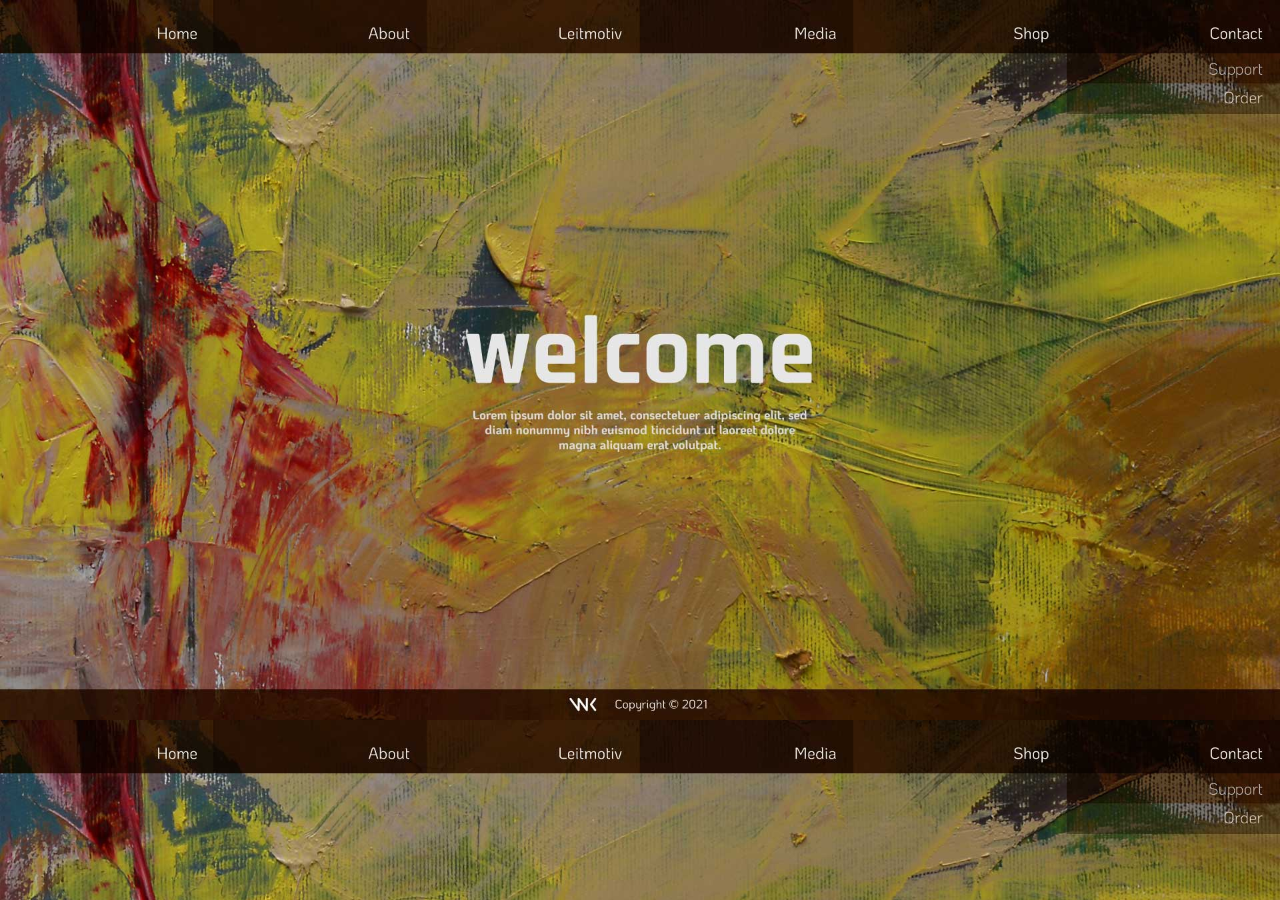
<file: prototype-03/Home.html>
<!DOCTYPE html>
<html>
<head>
    <title>Home</title>
    <meta name="viewport" content="width=device-width, initial-scale=1">

    <style>
        body {
            background-size: cover;
            background-image: url(screens/210614-will-kunstweb-Mobile-02.jpg);
        }

        @media only screen and (min-width: 600px) {

            body {
                background-image: url(screens/210614-will-kunstweb-Homepage-02.jpg);
            }





        }
    </style>




</head>

<body>

</body></html>
</file>
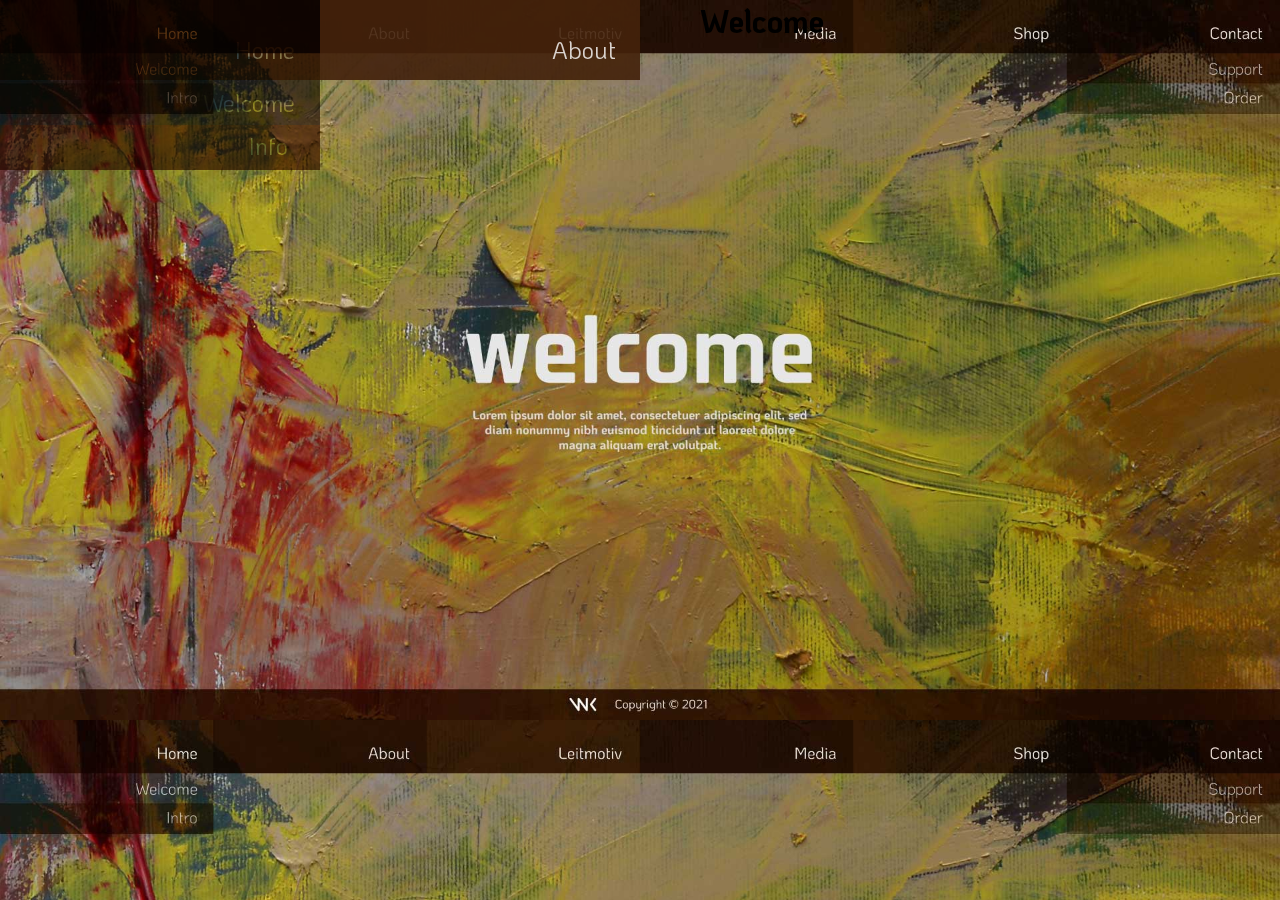
<file: prototype-03/Info.html>
<!DOCTYPE html>
<html>
    
<head>
    <title>Info</title>
    <meta name="viewport" content="width=device-width, initial-scale=1">
    <link rel="stylesheet" href="style.css">
    <style>
        
        h1 { margin-left: 1000px;
            
            
        }
        
        body {

            background-image: url(screens/210614-will-kunstweb-About-02.jpg);
        }



        @media only screen and (min-width: 600px) {

            body {
                background-image: url(screens/210614-will-kunstweb-Info-01.jpg);
/*                opacity: 0.0;*/
                
            }

            #button-01 {
                width: 320px;
                height: 80px;
                left: 0px;
                top: 0px;
                background: rgba(96, 56, 19, 1.0);
                mix-blend-mode: multiply;
                /*             background: rgba(255, 0, 0,0.5);*/
                padding-left: 235px;
                padding-top: 34px;


            }

        



    

            #button-02 {
                width: 320px;
                height: 45px;
                left: 0px;
                top: 80px;
                background: rgba(115, 99, 87, 1.0);
                mix-blend-mode: multiply;
                padding-left: 203px;
                padding-top: 7px;
                
            }

            #button-03 {
                width: 320px;
                height: 45px;
                left: 0px;
                top: 125px;
                background: rgba(140, 98, 57, 1.0);
                mix-blend-mode: multiply;
                padding-left: 249px;
                padding-top: 5px;
            }

            #button-04 {
                width: 320px;
                height: 80px;
                left: 320px;
                top: 0px;
                background: rgba(66, 33, 11, 0.9);
                padding-left: 232px;
                padding-top: 34px;
                
            }
            
           
    
        
        
        }
    </style>




</head>

<body>
    <header>
    
    <!--home button-->
    <div id="button-01" class="buttons">
        <a href="Info.html">Home</a>
    </div>


    <!--welcome button-->
    <div id="button-02" class="buttons">
        <a href="Info.html">Welcome</a>
    </div>

    <!--info button-->
    <div id="button-03" class="buttons">
        <a href="Info.html">Info</a>
    </div>

    <!--about button-->
    <div id="button-04" class="buttons">
        <a href="Info.html">About</a>
    </div>
        
  </header> 
    
<main>
        <div > <h1 style="margin-left: 700px">Welcome</h1>  
    
    </div>
    
    </main>
    
    

    


</body></html>
</file>
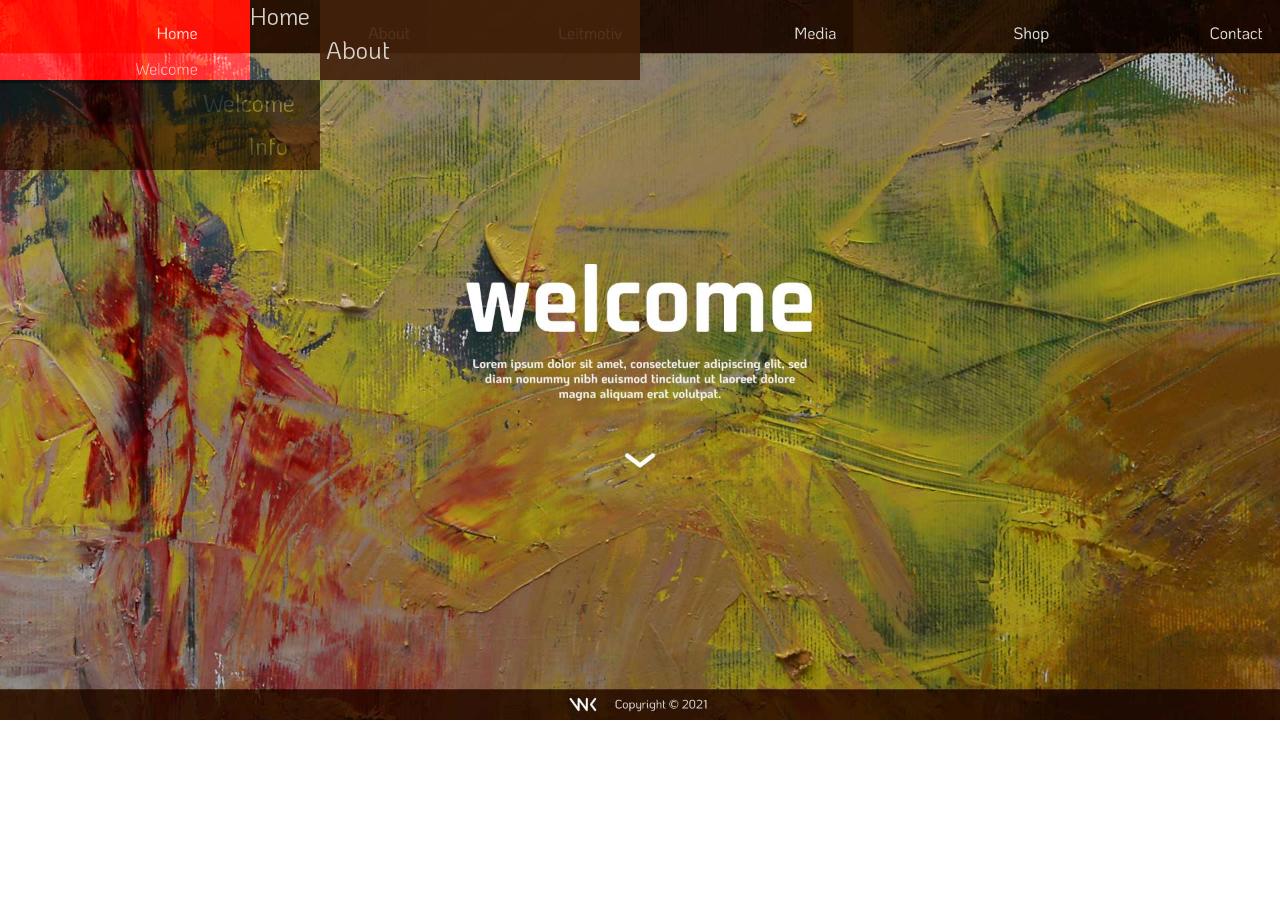
<file: prototype-04/home.html>
<!DOCTYPE html>
<html>

<head>
    <title>Home</title>
    <meta name="viewport" content="width=device-width, initial-scale=1">
<link rel="stylesheet" href="style.css">
    <style>
        body {
            background-size: cover;
            background-image: url(../screens/210614-will-mobile-Welcome.jpg);
        }

        @media only screen and (min-width: 600px) {

            body {
                background-image: url(../screens/210614-will-kunstweb-Welcome.jpg);
            }

            #button-01 {
                width: 100px;
                height: 80px;
                left: 0px;
                top: 0px;
                background-color: red;
                /*                background: rgba(96, 56, 19, 1.0);*/
                mix-blend-mode: screen;
                /*             background: rgba(255, 0, 0,0.5);*/
                padding-left: 250px;
                padding-top: 0px;


            }

            #button-02 {
                width: 320px;
                height: 45px;
                left: 0px;
                top: 80px;
                background: rgba(115, 99, 87, 1.0);
                mix-blend-mode: multiply;
                padding-left: 203px;
                padding-top: 7px;

            }

            #button-03 {
                width: 320px;
                height: 45px;
                left: 0px;
                top: 125px;
                background: rgba(140, 98, 57, 1.0);
                mix-blend-mode: multiply;
                padding-left: 249px;
                padding-top: 5px;
            }

            #button-04 {
                width: 320px;
                height: 80px;
                left: 320px;
                top: 0px;
                background: rgba(66, 33, 11, 0.9);
                padding-left: 6px;
                padding-top: 34px;

            }

        }

    </style>




</head>

<body>

    <header>

        <!--home button-->
        <div id="button-01" class="buttons">
            <a href="#">Home</a>
        </div>


        <!--welcome button-->
        <div id="button-02" class="buttons">
            <a href="#">Welcome</a>
        </div>

        <!--info button-->
        <div id="button-03" class="buttons">
            <a href="info.html">Info</a>
        </div>

        <!--about button-->
        <div id="button-04" class="buttons">
            <a href="#">About</a>
        </div>

    </header>

    <main>


    </main>



</body>

</html>
</file>
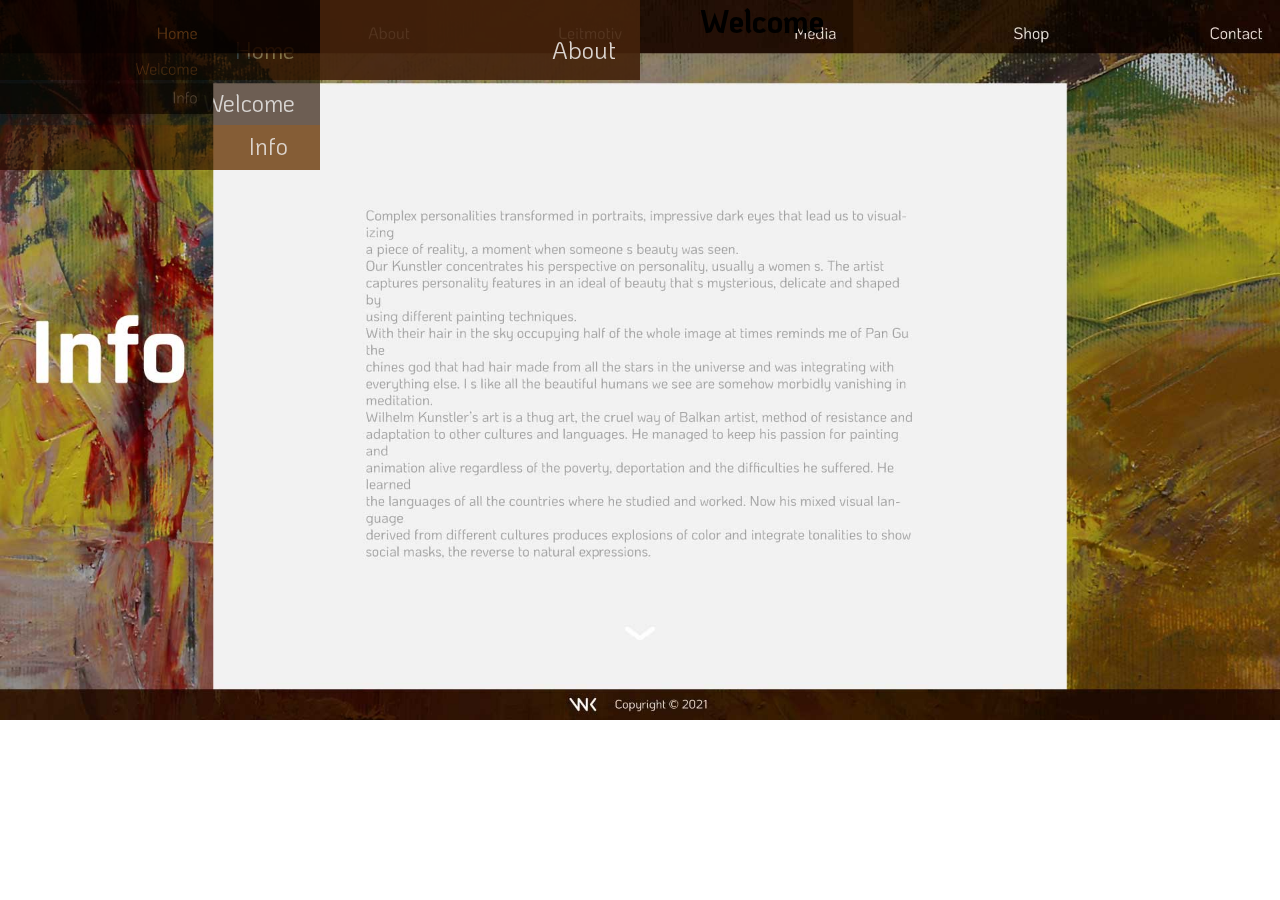
<file: prototype-04/info.html>
<!DOCTYPE html>
<html>
<head>
    <title>Info</title>
    <meta name="viewport" content="width=device-width, initial-scale=1">
    <link rel="stylesheet" href="style.css">
    <style>
        h1 {
            margin-left: 1000px;


        }

        body {

            background-image: url(screens/210614-will-kunstweb-About-02.jpg);
        }



        @media only screen and (min-width: 600px) {

            body {
                background-image: url(../screens/210614-will-kunstweb-Info.jpg);
                /*                opacity: 0.0;*/

            }

            #button-01 {
                width: 320px;
                height: 80px;
                left: 0px;
                top: 0px;
                background: rgba(96, 56, 19, 1.0);
                mix-blend-mode: multiply;
                /*             background: rgba(255, 0, 0,0.5);*/
                padding-left: 235px;
                padding-top: 34px;


            }







            #button-02 {
                width: 320px;
                height: 45px;
                left: 0px;
                top: 80px;
                background: rgba(115, 99, 87, 1.0);
                mix-blend-mode: multiply;
                padding-left: 203px;
                padding-top: 7px;

            }

            #button-03 {
                width: 320px;
                height: 45px;
                left: 0px;
                top: 125px;
                background: rgba(140, 98, 57, 1.0);
                mix-blend-mode: multiply;
                padding-left: 249px;
                padding-top: 5px;
            }

            #button-04 {
                width: 320px;
                height: 80px;
                left: 320px;
                top: 0px;
                background: rgba(66, 33, 11, 0.9);
                padding-left: 232px;
                padding-top: 34px;

            }





        }
    </style>




</head>

<body>
    <header>

        <!--home button-->
        <div id="button-01" class="buttons">
            <a href="home.html">Home</a>
        </div>


        <!--welcome button-->
        <div id="button-02" class="buttons">
            <a href="#">Welcome</a>
        </div>

        <!--info button-->
        <div id="button-03" class="buttons">
            <a href="#">Info</a>
        </div>

        <!--about button-->
        <div id="button-04" class="buttons">
            <a href="#">About</a>
        </div>

    </header>

    <main>
        <div>
            <h1 style="margin-left: 700px">Welcome</h1>

        </div>

    </main>






</body></html>
</file>
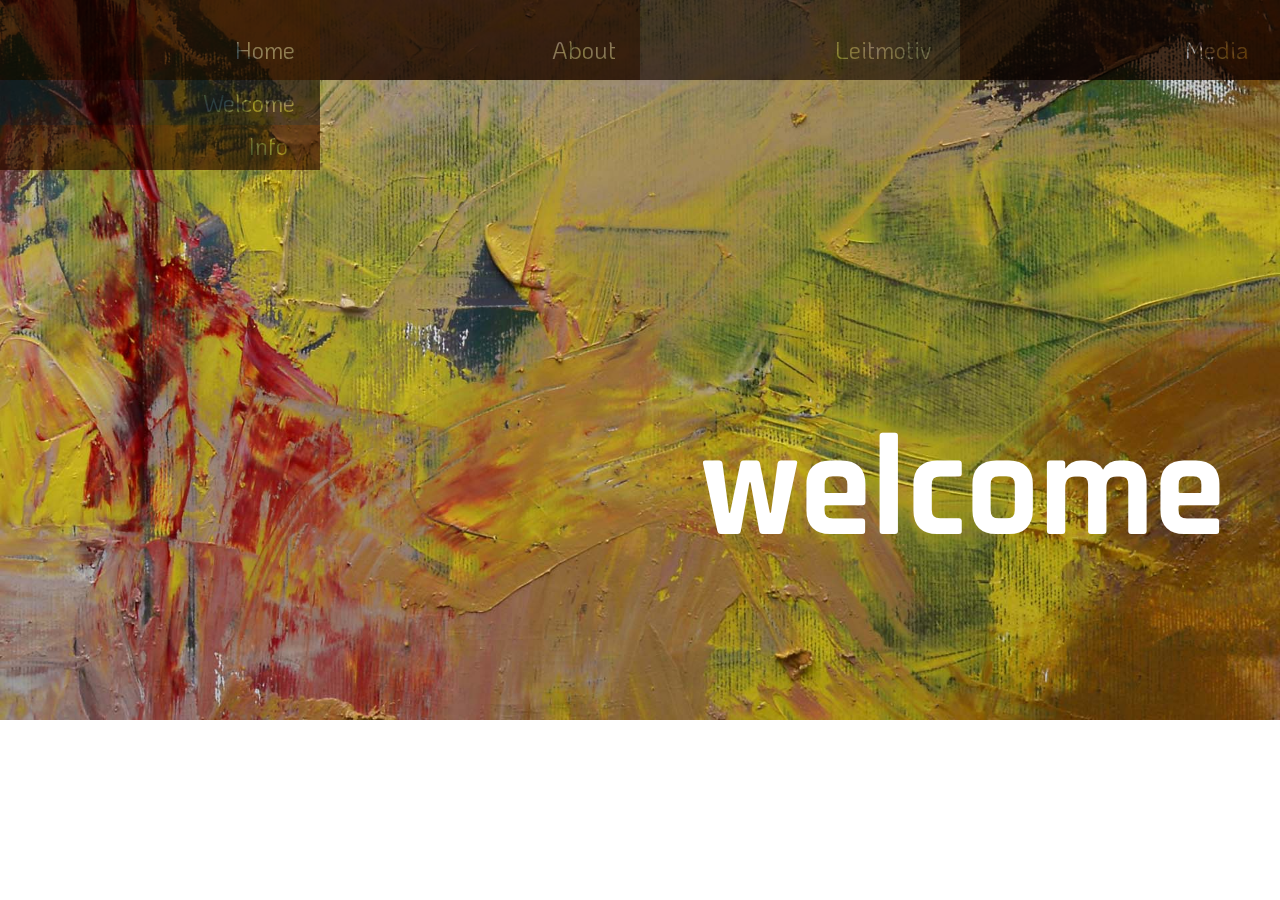
<file: prototype-05/home.html>
<!DOCTYPE html>
<html>

<head>
    <title>Home</title>
    <meta name="viewport" content="width=device-width, initial-scale=1">
    <link rel="stylesheet" href="style.css">

    <style>
        body {
            background-size: cover;
            background-image: url(../screens/210614-will-mobile-Welcome.jpg);
        }

        @media only screen and (min-width: 600px) {

            body {
                background-image: url(../screens/210707-will-kunstweb-welcome.jpg);
            }

            #button-01 {
                width: 320px;
                height: 80px;
                left: 0px;
                top: 0px;
                background: rgba(96, 56, 19, 1.0);
                mix-blend-mode: multiply;
                /*             background: rgba(255, 0, 0,0.5);*/
                padding-left: 235px;
                padding-top: 34px;
            }

            #button-02 {
                width: 320px;
                height: 45px;
                left: 0px;
                top: 80px;
                background: rgba(115, 99, 87, 1.0);
                mix-blend-mode: multiply;
                padding-left: 203px;
                padding-top: 7px;
            }

            #button-03 {
                width: 320px;
                height: 45px;
                left: 0px;
                top: 125px;
                background: rgba(140, 98, 57, 1.0);
                mix-blend-mode: multiply;
                padding-left: 249px;
                padding-top: 5px;
            }

            #button-04 {
                width: 320px;
                height: 80px;
                left: 320px;
                top: 0px;
                background: rgba(66, 33, 11, 0.9);
                mix-blend-mode: multiply;
                padding-left: 232px;
                padding-top: 34px;
                
            }
            
            #button-05 {
                width: 320px;
                height: 80px;
                left: 640px;
                top; 0px;
                background: rgba(115, 99, 87, 1.0);
                mix-blend-mode: multiply;
                padding-left:  195px;
                padding-top: 34px;
                
            }
       
            #button-06 {
                width: 320px;
                height: 80px;
                left: 960px;
                top; 0px;
                background: rgba(66, 33, 11, 0.9);
                mix-blend-mode: multiply;
                padding-left:  225px;
                padding-top: 34px;
            }
            
            #button-07 {
                width: 320px;
                height: 80px;
                left: 1280px;
                top; 0px;
                background: rgba(115, 99, 87, 1.0);
                mix-blend-mode: multiply;
                padding-left:  225px;
                padding-top: 34px;
            }
            
            
            #button-08 {
                width: 320px;
                height: 80px;
                left: 1600px;
                top; 0px;
                background: rgba(66, 33, 11, 0.9);
                mix-blend-mode: multiply;
                padding-left:  225px;
                padding-top: 34px;
            }
            

            #area-01 {
                width: 550px; 
                left: 700px; 
                top: 400px;
            }
        }
    </style>




</head>

<body>

    <header>

        <!--home button-->
        <div id="button-01" class="buttons">
            <a href="#">Home</a>
        </div>

        <!--welcome button-->
        <div id="button-02" class="buttons">
            <a href="#">Welcome</a>
        </div>

        <!--info button-->
        <div id="button-03" class="buttons">
            <a href="info.html">Info</a>
        </div>

        <!--about button-->
        <div id="button-04" class="buttons">
            <a href="#">About</a>
        </div>
        
        <!--leitmotiv button-->
        <div id="button-05" class="buttons">
            <a href="#">Leitmotiv</a>
        </div>
        
        <!--media button-->
        <div id="button-06" class="buttons">
            <a href="#">Media</a>
        </div>
        
        <!--shop button-->
        <div id="button-07" class="buttons">
            <a href="#">Shop</a>
        </div>
        
        <!--contact button-->
        <div id="button-08" class="buttons">
            <a href="#">Contact</a>
        </div>
        
        
        

    </header>

    <main>

        <!--title area-->
        <div id="area-01" class="area">
            <h1>welcome</h1>
        </div>

    </main>



</body></html>
</file>
<file: prototype-03/style.css>
@import url('https://fonts.googleapis.com/css2?family=KoHo:wght@300;400;700&display=swap');


* {
    margin: 0;
    padding: 0;
    box-sizing: border-box;
}

body {
    background-size: cover;
    font-family: 'KoHo', sans-serif;
    font-weight: 400;

}

a {
    color: magenta;
    text-decoration: none;
    font-size: 24px;
}


.buttons {
    position: absolute;
    width: 200px;
    height: 200px;
    /*    background: rgba(255, 0, 0, 0.4);*/

}

.buttons a {
    display: inline-block;
    width: 100%;
    height: 100%;
    color: rgba(255, 255, 255, 0.8);
    font-weight: 400;


}



.buttons a:hover {
    color: white;

}




@media only screen and (min-width: 600px) {}
</file>
<file: prototype-04/style.css>
@import url('https://fonts.googleapis.com/css2?family=KoHo:wght@300;400;700&display=swap');


* {
    margin: 0;
    padding: 0;
    box-sizing: border-box;
}

body {
    background-repeat: no-repeat;
    background-size: cover;
    font-family: 'KoHo', sans-serif;
    font-weight: 400;

}

a {
    color: magenta;
    text-decoration: none;
    font-size: 24px;
}


.buttons {
    position: absolute;
    width: 200px;
    height: 200px;
    /*    background: rgba(255, 0, 0, 0.4);*/

}

.buttons a {
    display: inline-block;
    width: 100%;
    height: 100%;
    color: rgba(255, 255, 255, 0.8);
    font-weight: 400;


}



.buttons a:hover {
    color: white;

}




@media only screen and (min-width: 600px) {}
</file>
<file: prototype-05/style.css>
@import url('https://fonts.googleapis.com/css2?family=KoHo:wght@300;400;700&display=swap');
@import url('https://fonts.googleapis.com/css2?family=Rajdhani:wght@700&display=swap');


* {
    margin: 0;
    padding: 0;
    box-sizing: border-box;
}

body {
    background-repeat: no-repeat;
    background-size: cover;
    font-family: 'KoHo', sans-serif;
    font-weight: 400;
}

a {
    color: magenta;
    text-decoration: none;
    font-size: 24px;
}

.area,
.buttons {
    position: absolute;
    width: 200px;
    height: 200px;
/*        background: rgba(255, 0, 0, 0.4);*/

}

.area{
/*   background: rgba(0, 255, 0, 0.4); */
    
}

.buttons a {
    display: inline-block;
    width: 100%;
    height: 100%;
    color: rgba(255, 255, 255, 0.8);
    font-weight: 400;
}
.area,
.buttons a:hover {
    color: white;
}

/*
TYPOGRAPHY
*/

h1 {
    font-family: 'Rajdhani', sans-serif;
    font-size: 144px;
    
}


@media only screen and (min-width: 600px) {}
</file>
